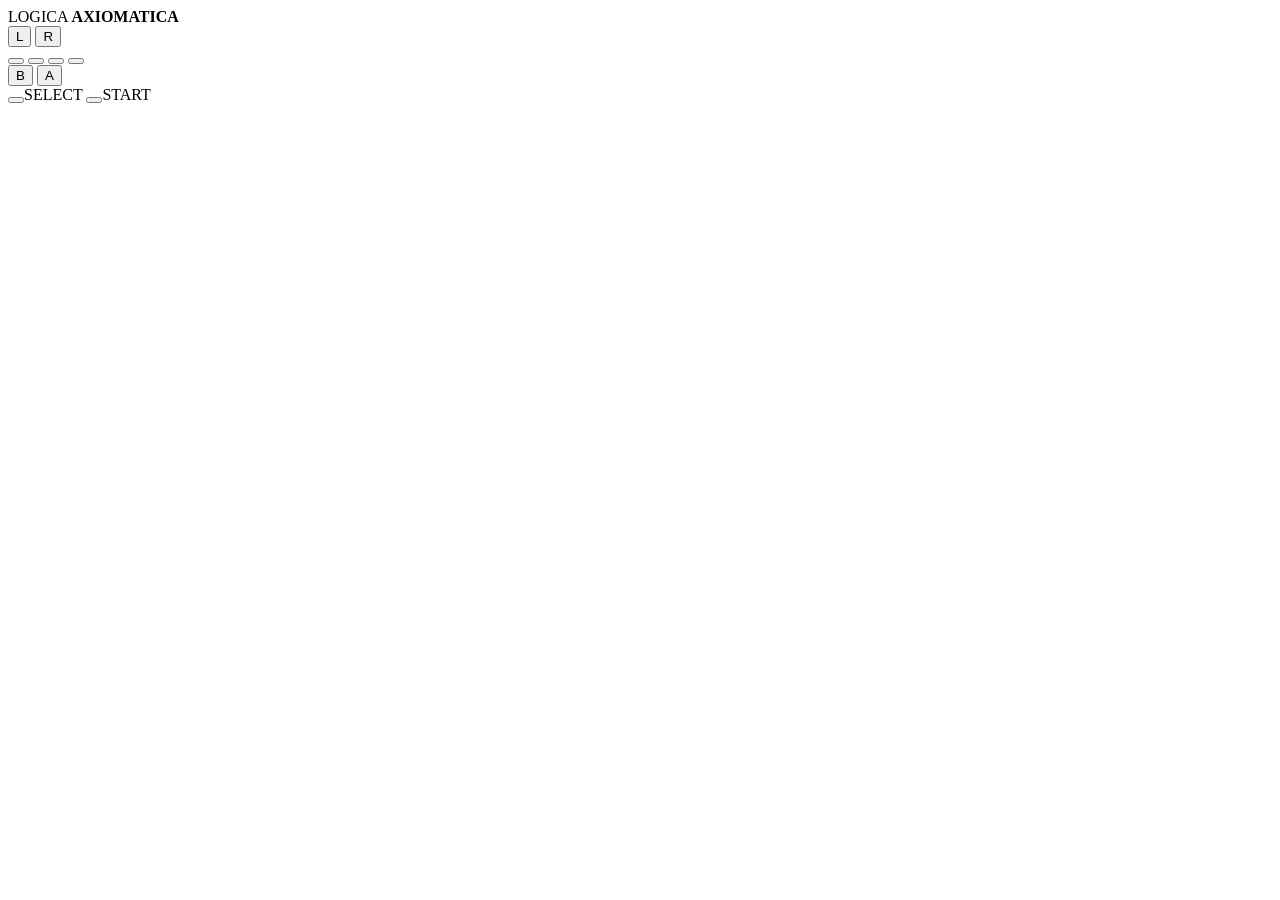
<file: src/index.template.html>
<!doctype html>
<html lang="es">
<head>
<meta charset="utf-8">
<meta http-equiv="Content-Security-Policy" content="default-src 'self'; script-src 'self' 'unsafe-inline'; style-src 'self' 'unsafe-inline'; img-src 'self' data: blob:; media-src 'self' data: blob:; font-src 'self' data:; connect-src 'self' data: blob:; worker-src 'self' blob:; manifest-src 'self'; object-src 'none'; base-uri 'self'; form-action 'self'">
<meta name="referrer" content="no-referrer">
<meta name="viewport" content="width=device-width, initial-scale=1, viewport-fit=cover">
<title>Lógica Axiomática</title>
<style>
/*CSS*/
</style>
</head>
<body>
<div class="gba">
  <div class="bezel">
    <div class="btop"><span class="led"></span><span class="brand">L<span class="acc">O</span>GICA <b>AXIOM<span class="acc">A</span>TICA</b></span></div>
    <main id="app" class="screen"></main>
    <div id="modal" hidden></div>
  </div>
  <aside class="pad" aria-label="Controles de la consola">
    <div class="shoulders">
      <button class="sh" data-pad="L" title="L (tecla A)">L</button>
      <button class="sh" data-pad="R" title="R (tecla S)">R</button>
    </div>
    <div class="dpad">
      <button class="up" data-pad="up" aria-label="Arriba"></button>
      <button class="left" data-pad="left" aria-label="Izquierda"></button>
      <button class="right" data-pad="right" aria-label="Derecha"></button>
      <button class="down" data-pad="down" aria-label="Abajo"></button>
    </div>
    <div class="ab">
      <button class="rb b" data-pad="B" title="B (tecla X)">B</button>
      <button class="rb a" data-pad="A" title="A (tecla Z)">A</button>
    </div>
    <div class="ss">
      <span><button data-pad="select" aria-label="Select" title="Select (Retroceso)"></button>SELECT</span>
      <span><button data-pad="start" aria-label="Start" title="Start (Intro)"></button>START</span>
    </div>
    <p class="legend" id="legend"></p>
    <div class="speaker" aria-hidden="true"></div>
  </aside>
</div>
<script>
/*COMMON*/
</script>
<script>
/*GAME*/
</script>
</body>
</html>
</file>
